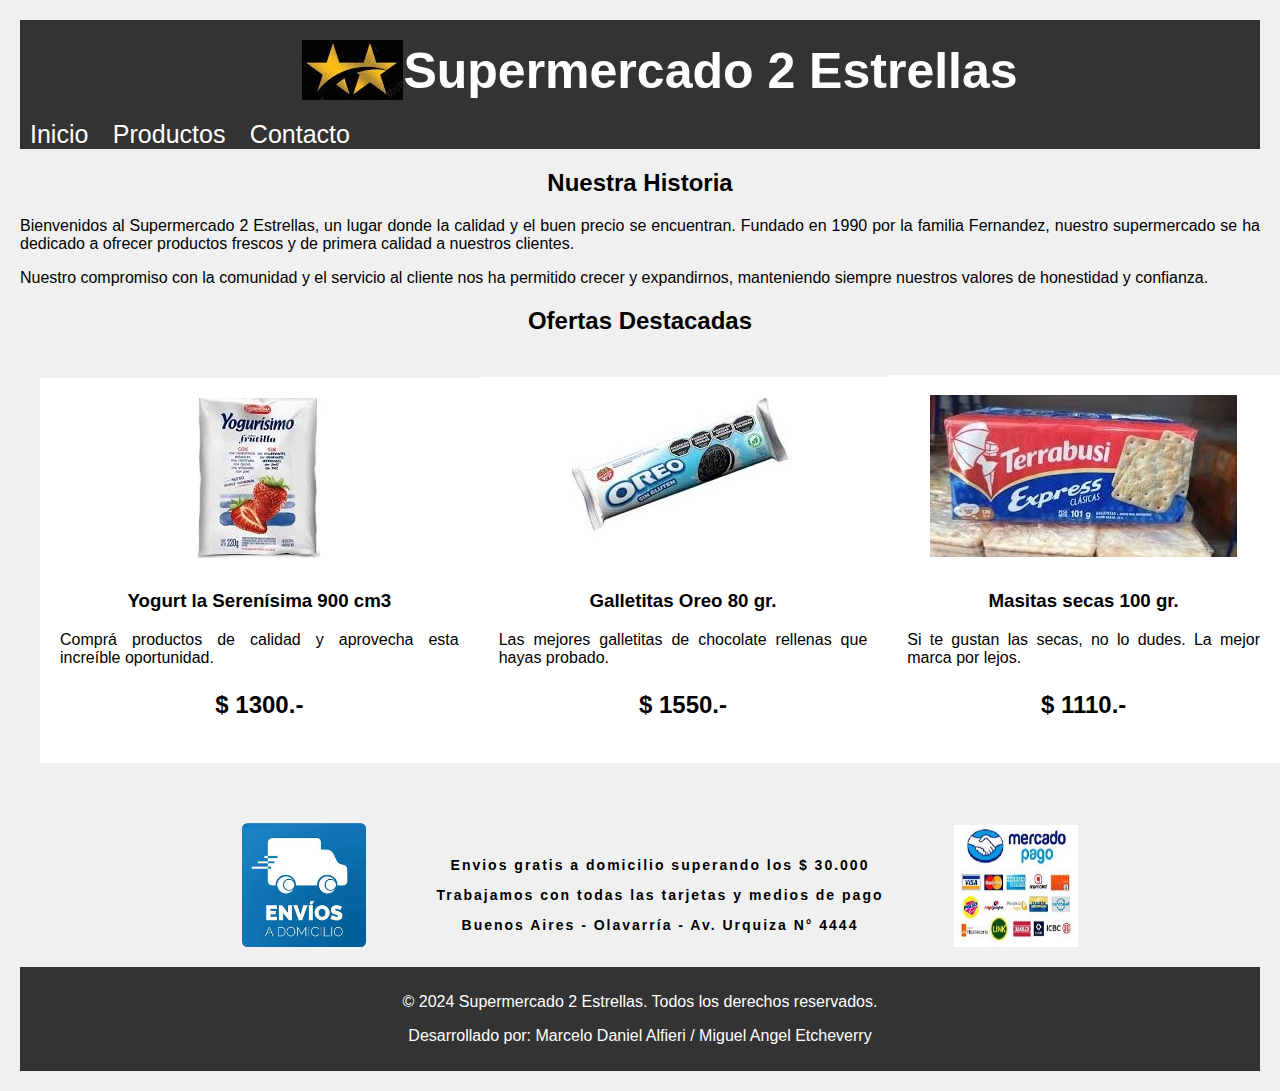
<file: index.html>
﻿<!DOCTYPE html>
<html lang="es">
<head>
    <meta charset="UTF-8">
    <meta name="viewport" content="width=device-width, initial-scale=1.0">
    <title>Supermercado 2 Estrellas</title>
    <link rel="stylesheet" href="css/styles.css">
</head>
<body>
    <header class="encabezado">
        <div class="contenedor">
            <img class="titulo" src="img/2estrellas.jpg" alt="Icono">
            <h1 class="titulo">Supermercado 2 Estrellas</h1>
        </div>
        <div>
            <nav>
                <ul>
                    <li><a href="index.html">Inicio</a></li>
                    <li><a href="productos.html">Productos</a></li>
                    <li><a href="contacto.html">Contacto</a></li>
                </ul>
            </nav>
        </div>
    </header>

    <section id="historia">
        <div>
            <h2 class="centrado"> Nuestra Historia</h2>
            <p>Bienvenidos al Supermercado 2 Estrellas, un lugar donde la calidad y el buen precio se encuentran. Fundado en 1990 por la familia Fernandez, nuestro supermercado se ha dedicado a ofrecer productos frescos y de primera calidad a nuestros clientes.</p>
            <p>Nuestro compromiso con la comunidad y el servicio al cliente nos ha permitido crecer y expandirnos, manteniendo siempre nuestros valores de honestidad y confianza.</p>
        </div>
    </section>

    <section id="ofertas">
        <h2 class="centrado">Ofertas Destacadas</h2>
        <div class="contenedor">
            <div class="producto">
                <a href="productos.html">
                    <img src="img/yogurt.jpg" alt="Producto 1">
                </a>
                <h3 class="">Yogurt la Serenísima 900 cm3</h3>
                <p>Comprá productos de calidad y aprovecha esta increíble oportunidad.</p>
                <p class="destacado">$ 1300.-</p>
                
            </div>
            <div class="producto">
                <a href="productos.html">
                    <img src="img/oreo.jpg" alt="Producto 2">
                </a>
                <h3>Galletitas Oreo 80 gr.</h3>
                <p>Las mejores galletitas de chocolate rellenas que hayas probado.</p>
                <p class="destacado">$ 1550.-</p>
            </div>
            <div class="producto">
                <a href="productos.html">
                    <img src="img/masitas.jpg" alt="Producto 3">
                </a>
                <h3>Masitas secas 100 gr.</h3>
                <p>Si te gustan las secas, no lo dudes. La mejor marca por lejos.</p>
                <p class="destacado">$ 1110.-</p>
            </div>
        </div>
    </section>
    <div class="contenedor">
        <img class="imagen" src="img/envios.jpg" alt="tarjetas">
        <div>
            <p class="destacado2">Envios gratis a domicilio superando los $ 30.000 </p>
            <p class="destacado2">Trabajamos con todas las tarjetas y medios de pago</p>
            <p class="destacado2">Buenos Aires - Olavarría - Av. Urquiza N° 4444</p>
        </div>
        <img class="imagen" src="img/tarjetas.jpg" alt="tarjetas">
    </div>
    <footer>
        <div>
            <p>&copy; 2024 Supermercado 2 Estrellas. Todos los derechos reservados.</p>
            <p>Desarrollado por: Marcelo Daniel Alfieri / Miguel Angel Etcheverry</p>
        </div>
    </footer>
</body>
</html>
</file>
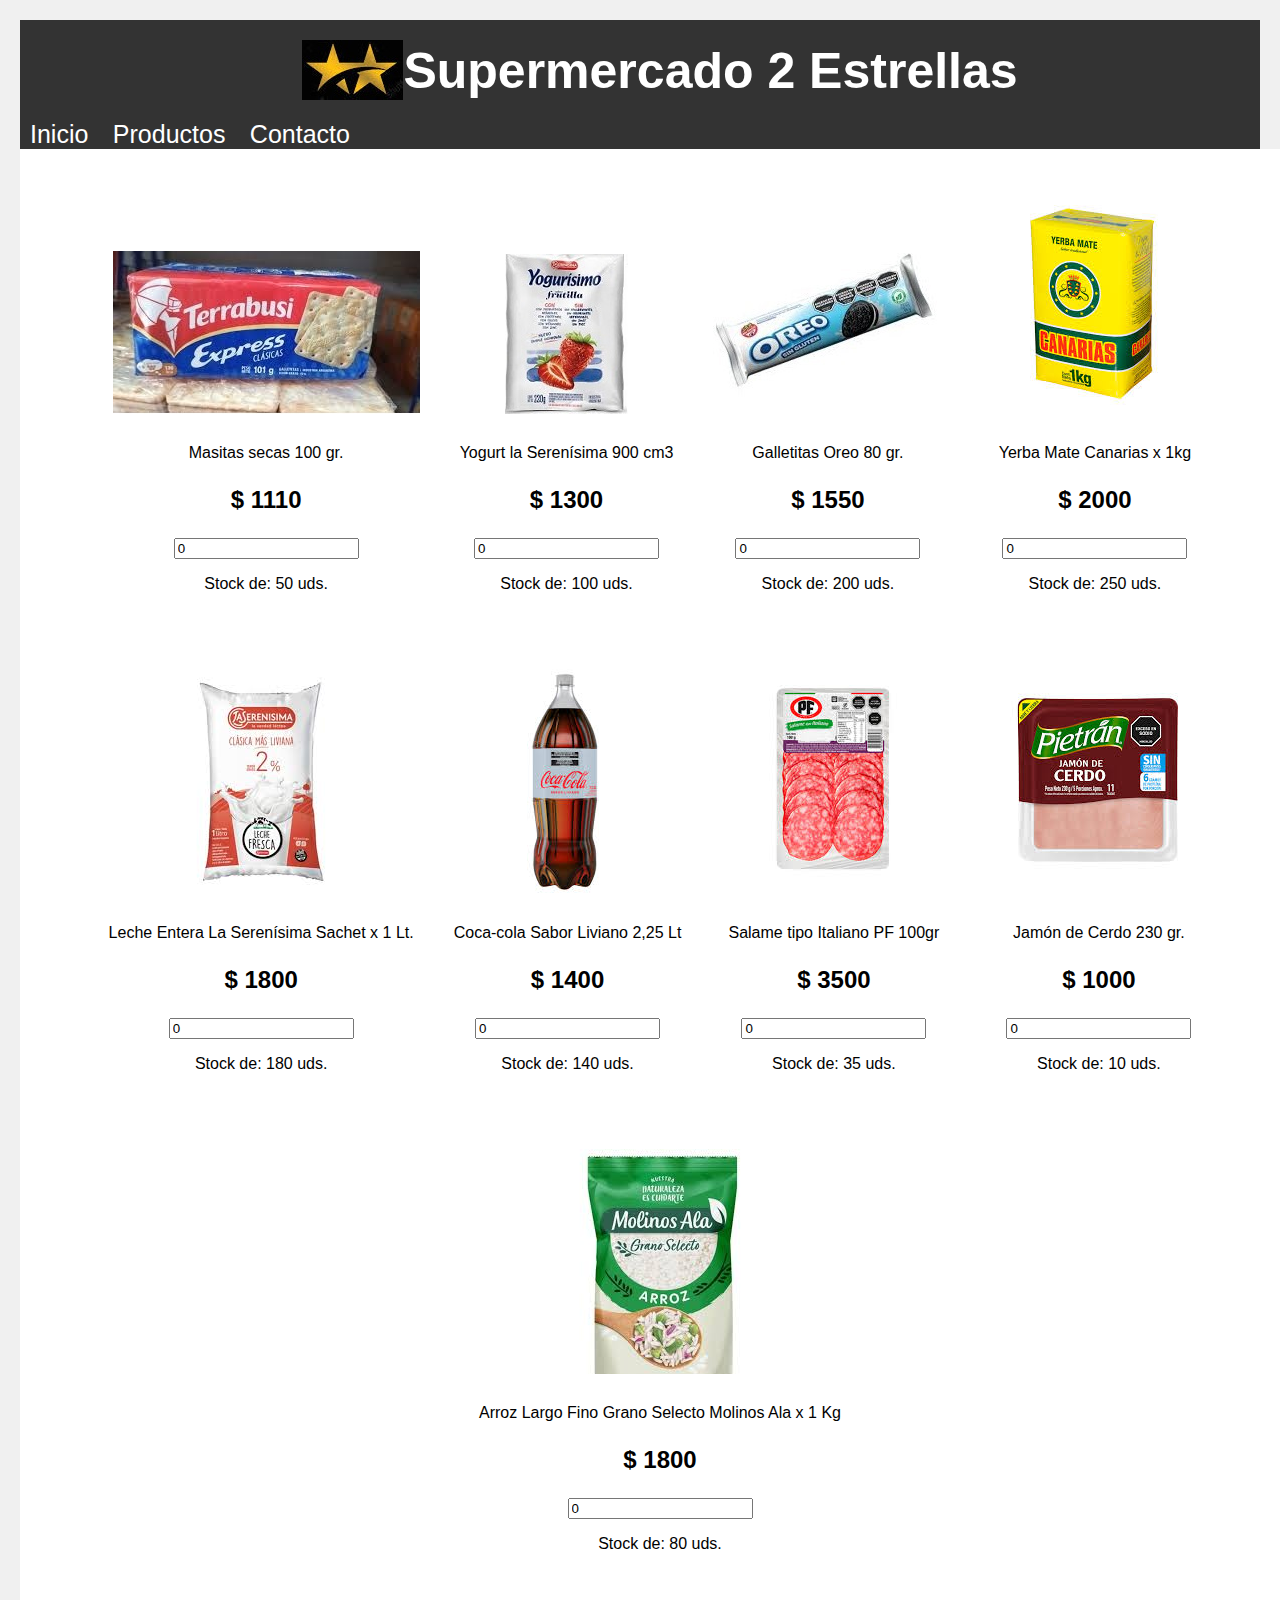
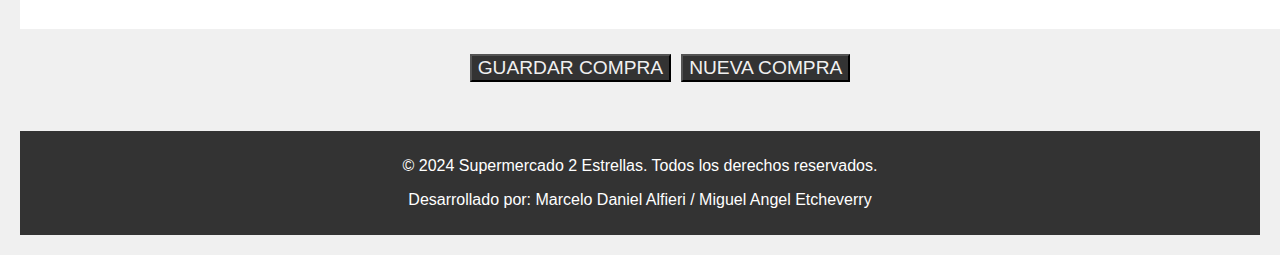
<file: productos.html>
﻿<!DOCTYPE html>
<html lang="es">
<head>
    <meta charset="UTF-8">
    <meta name="viewport" content="width=device-width, initial-scale=1.0">
    <title>Supermercado 2 Estrellas</title>
    <link rel="stylesheet" href="css/styles.css">
</head>
<body>
    <header class="encabezado">
        <div class="contenedor">
            <img class="titulo" src="img/2estrellas.jpg" alt="Icono">
            <h1 class="titulo">Supermercado 2 Estrellas</h1>
        </div>
        <div>
            <nav>
                <ul>
                    <li><a href="index.html">Inicio</a></li>
                    <li><a href="productos.html">Productos</a></li>
                    <li><a href="contacto.html">Contacto</a></li>
                </ul>
            </nav>
        </div>
    </header>

    <div class="contenedor1" id="contproducto">
        <div class="producto"> 
            <img>
            <p></p>
            <p class="destacado"></p>
            <input type="number"  min="0" value="0">
            <p></p>
        </div>
        <div class="producto"> 
            <img>
            <p></p>
            <p class="destacado"></p>
            <input type="number"  min="0" value="0">
            <p></p>
        </div>  
        <div class="producto">
            <img>
            <p></p>
            <p class="destacado"></p>
            <input type="number"  min="0" value="0">
            <p></p>
        </div>
        <div class="producto">
            <img>
            <p></p>
            <p class="destacado"></p>
            <input type="number"  min="0" value="0">
            <p></p>
        </div>
        <div class="producto">
            <img>
            <p></p>
            <p class="destacado"></p>
            <input type="number"  min="0" value="0">
            <p></p>
        </div>
        <div class="producto">
            <img>
            <p></p>
            <p class="destacado"></p>
            <input type="number"  min="0" value="0">
            <p></p>
        </div>
        <div class="producto">
            <img>
            <p></p>
            <p class="destacado"></p>
            <input type="number"  min="0" value="0">
            <p></p>
        </div>
        <div class="producto">
            <img>
            <p></p>
            <p class="destacado"></p>
            <input type="number"  min="0" value="0">
            <p></p>
        </div>
        <div class="producto"> 
            <img>
            <p></p>
            <p class="destacado"></p>
            <input type="number"  min="0" value="0">
            <p></p>
        </div>
    </div>
    <div class="contenedor">
        <div> 
             <button class="boton" id="total"> GUARDAR COMPRA </button>    
        </div>   
        <div> 
             <button class="boton" id="borrar"> NUEVA COMPRA </button>    
        </div>                               
    </div>       
    <div class="destacado">
        <p id="sumatotal"> </p>    
    </div>                   
    <script type="text/javascript" src="js/productos.js"> </script>
    <footer>
        <div>
            <p>&copy; 2024 Supermercado 2 Estrellas. Todos los derechos reservados.</p>
            <p>Desarrollado por: Marcelo Daniel Alfieri / Miguel Angel Etcheverry</p>
        </div>
    </footer>
</body>
</html>
</file>
<file: css/styles.css>
﻿/* Estilos generales */
body {
    font-family: Arial, sans-serif;
    margin: 10px;
    padding: 10px;
    background-color: #f0f0f0;
}

.contenedor {
    display: flex;
    flex-flow: row;
    justify-content: center;
    align-items:end;
    width: 100%;
    margin: 0 auto;
    padding: 20px;
}

.encabezado {
    align-items: center;
    background-color:#333;
    color: #fff;   
}

.titulo {
    text-align: center;
    margin: 0;
    font-size: 50px;
}
/*Estilos menú*/
nav ul {
    list-style-type: none;
    margin: 0;
    padding: 0;
    text-align:left;
}

nav ul li {
    display:inline;
    padding: 10px;
}

nav ul li a {
    color: #fff;
    text-decoration: none;
    font-size: 25px;
}

nav ul li a:hover {
    color: #8964a7;
}

.ordenar {
    display:flex;
    align-content: center;
    padding: 20px 0;
}

.destacado {
    font-weight: bold;
    font-size: 24px;
    text-align: center;
}

section p {
    text-align:justify;
}

.producto {
    background-color: #fff;
    padding: 20px;
    margin-bottom: 20px;
    text-align: center;
}

.producto img {
    max-width: 100%;
    height: auto;
    margin-bottom: 10px;
}
.producto img:hover{
    border-style:solid;
    border-color: #8964a7;
}
.tarjeta {
    display:inline;
    align-content: center;
    align-items: center;
    position: relative;
}
.ajuste {
    max-width: 50%;
    height: auto;
    width: 10 px; /* Define el ancho deseado */
    height: 10 px; /* Ajusta automáticamente la altura para mantener la proporción */
}
.destacado2 {
    font-weight: bold;
    font-size: 14px;
    text-align: center;
    letter-spacing: 2px;
    margin-left: 70px;
    margin-right: 70px;
}
.imagen {
    max-width: 10%;
    height: 20%;    
}
/*Estos estilos son para la pagina de contacto*/
.formulario {
    display: flex;
    flex-flow: column;
    justify-content: space-around;
    align-items: left;
    width: 100%;
    padding-right: 100px;
}
/*agregado al titulo formulario de contacto*/
.centrado{
    text-align: center;
}
/*boton enviar*/
.boton {
    margin: 5px;
    font-size: larger;
    background-color: #333;
    color: #f0f0f0  ;
}
footer {
    background-color: #333;
    color: #fff;
    text-align: center;
    padding: 10px 0;
    position: relative;
    bottom: 0;
    width: 100%;
}
/*Estilos pagina producto*/
.contenedor1{
    display:flex;
    flex-flow: wrap;
    justify-content:center;
    align-items: end;
    align-content: space-around;
    background-color: white;
    margin: 0 auto;
    padding: 20px;
    height: 100%;
    width: 100%;  
}

/*Cambia colores del boton Guardar Compra*/
.desactivar{
    background-color: #adaaaa;
}
</file>
